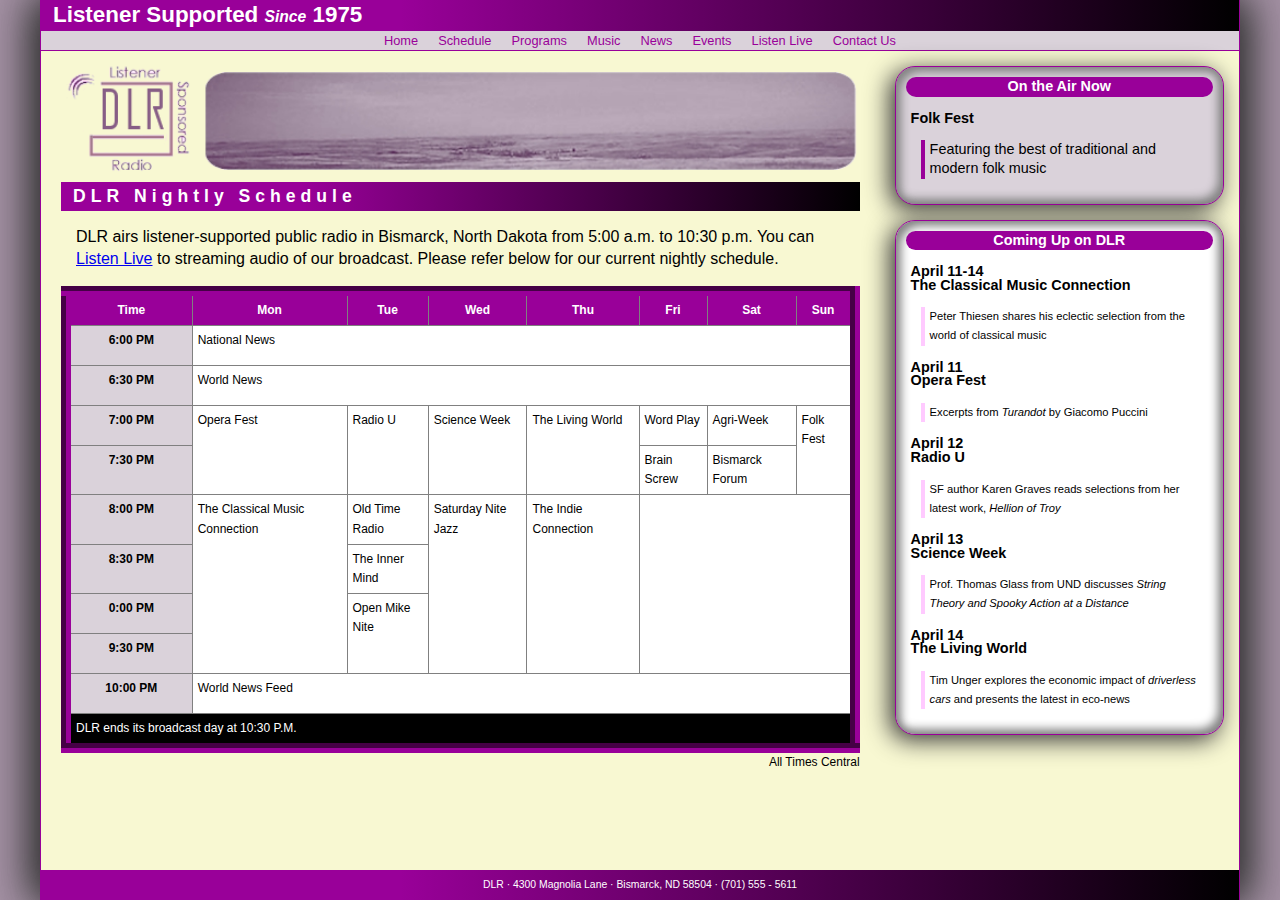
<file: index.html>
<!DOCTYPE html>
<html lang="en">
<head>
   <!--
      New Perspectives on HTML5 and CSS3, 8th Edition
      Tutorial 6
      Tutorial Case

      DLR Nightly Schedule
      Author: Mahir Azam
      Date: 10/06/2024
      Filename:   dlr_evenings.html

   -->
   
   <meta charset="utf-8" />
   <meta name="viewport" content="width=device-width, initial-scale=1" />
   <title>DLR Nightly Schedule</title>
   <link href="dlr_reset.css" rel="stylesheet" />
   <link href="dlr_styles.css" rel="stylesheet" />     
   <link href="dlr_tables.css" rel="stylesheet"/>
</head>

<body>
   <header>
      <h1>Listener Supported <em>Since</em> 1975</h1>
      <nav>
         <a id="navicon" href="#"><img src="dlr_navicon.png" alt="" /></a>
         <ul>
            <li><a href="#">Home</a></li>
            <li><a href="#">Schedule</a></li>
            <li><a href="#">Programs</a></li>
            <li><a href="#">Music</a></li>
            <li><a href="#">News</a></li>
            <li><a href="#">Events</a></li>
            <li><a href="#">Listen Live</a></li>
            <li><a href="#">Contact Us</a></li>
         </ul>
      </nav>
   </header>
   
   <div id="container">
   
      <section id="main"> 
         <img src="dlr_logo.png" alt="DLR" />
         <h2>DLR Nightly Schedule</h2>
         <p>DLR airs listener-supported public radio in Bismarck, 
            North Dakota from 5:00 a.m. to 10:30 p.m.
            You can <a href="#">Listen Live</a> to streaming audio 
            of our broadcast. Please refer below for our current 
            nightly schedule.</p>
      <table class="schedule">
         <caption>All Times Central</caption>
         <colgroup>
            <col id="firstCol" />
            <col class="dayCols" span="7"/>
         </colgroup>
       <thead><tr>
            <th>Time</th>
            <th>Mon</th>
            <th>Tue</th>
            <th>Wed</th>
            <th>Thu</th>
            <th>Fri</th>
            <th>Sat</th>
            <th>Sun</th>
         </tr>      
         </thead>
         <tbody>   
         <tr>
            <th>6:00 PM</th>
            <td colspan="7">National News</td>
            
         </tr>         
         <tr>
            <th>6:30 PM</th>
            <td colspan="7">World News</td>
            </tr>    
            <tr> 
               <th>7:00 PM</th>
               <td rowspan="2">Opera Fest</td>
               <td rowspan="2">Radio U</td>
               <td rowspan="2">Science Week </td>
               <td rowspan="2">The Living World</td>
               <td>Word Play</td>
               <td>Agri-Week</td>
               <td rowspan="2">Folk Fest</td>
            </tr>
            <tr>
               <th>7:30 PM</th>
               <td>Brain Screw</td>
               <td>Bismarck Forum</td>
            </tr>
            <tr>
               <th>8:00 PM</th>
               <td rowspan="4">The Classical Music Connection</td>
               <td>Old Time Radio</td>
               <td rowspan="4">Saturday Nite Jazz</td>
               <td rowspan="4">The Indie Connection</td>
            </tr>
            <tr>
            <th>8:30 PM</th>
               <td>The Inner Mind</td>
            </tr>
            <tr>
               <th>0:00 PM</th>
               <td rowspan="2">Open Mike Nite</td>
            </tr>
            <tr>
               <th>9:30 PM</th>
            </tr>
            <tr>
               <th>10:00 PM</th>
               <td colspan="7">World News Feed</td>
            </tr>
            </tbody>
            <tfoot>
               <tr>
                  <td colspan="8">DLR ends its broadcast day at 10:30 P.M.</td>
               </tr>

            </tfoot>
         </table>    
   
      </section>
      
      <section id="right">
         <aside id="current">
            <h1>On the Air Now</h1>
            <h2>Folk Fest </h2>
            <p>Featuring the best of traditional and modern 
               folk music </p>
         </aside>
         <aside id="future">
            <h1>Coming Up on DLR</h1>
            <h2>April 11-14<br/>
               The Classical Music Connection </h2>
            <p>Peter Thiesen shares his eclectic selection from the
               world of classical music </p>
            <h2>April 11<br/>
               Opera Fest </h2>
            <p>Excerpts from <em>Turandot</em> by Giacomo Puccini </p>
            <h2>April 12<br/>
               Radio U </h2>
            <p>SF author Karen Graves reads selections from her latest
               work, <i>Hellion of Troy</i> </p>
            <h2>April 13<br/>
               Science Week </h2>
            <p>Prof. Thomas Glass from UND discusses <em>String Theory and Spooky Action at a 
               Distance</em> </p>
            <h2>April 14<br/>
               The Living World </h2>
            <p>Tim Unger explores the economic impact of <em>driverless cars</em> and 
               presents the latest in eco-news </p>
         </aside>
      </section>
      
   </div>
   
   <footer>
      DLR &#183; 4300 Magnolia Lane &#183; Bismarck, ND 58504 &#183; (701) 555 - 5611
   </footer>
</body>

</html>
</file>
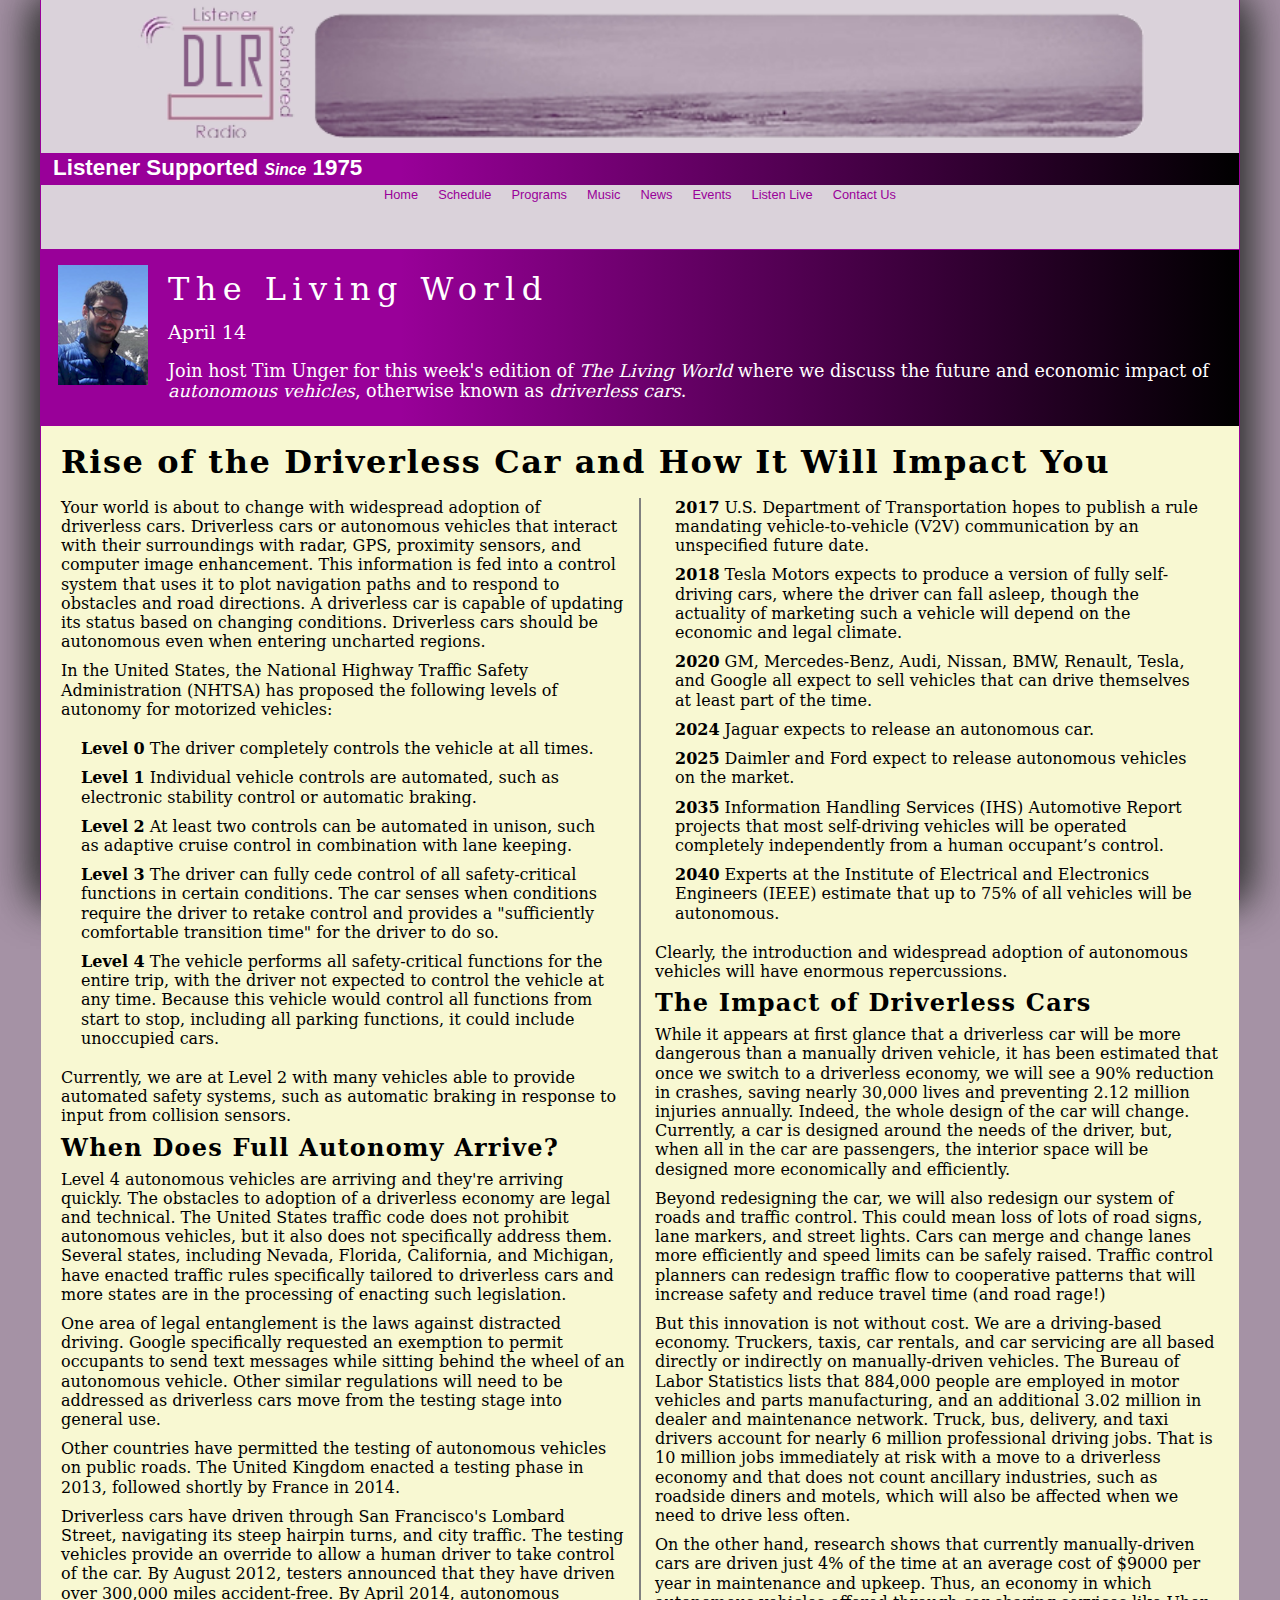
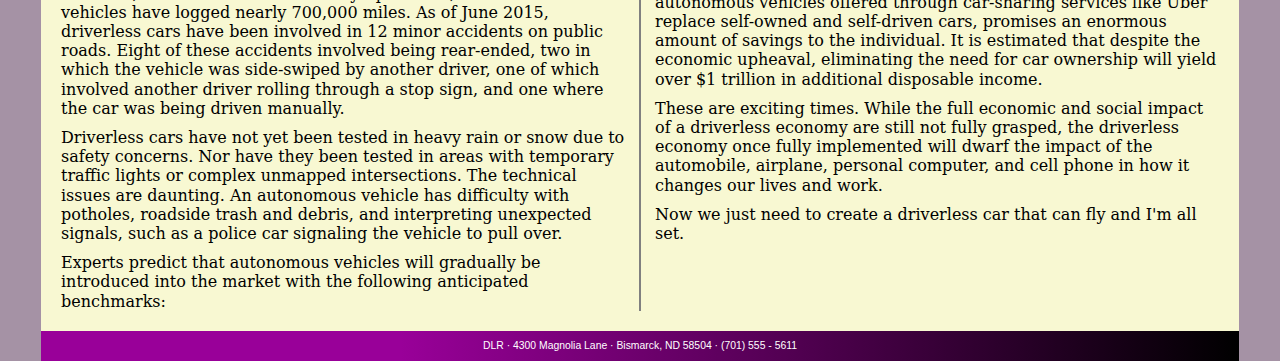
<file: dlr_lw0414.html>
﻿<!DOCTYPE html>
<html lang="en">
<head>
   <!--
      New Perspectives on HTML5 and CSS3, 8th Edition
      Tutorial 6
      Tutorial Case

      The Living World: April 14
      Author: Mahir Azam
      Date:   10/06/2024

      Filename:   dlr_lw0414.html

   -->
   
   <meta charset="utf-8" />
   <meta name="viewport" content="width=device-width, initial-scale=1" />
   <title>The Living World: April 14</title>
   <link href="dlr_reset.css" rel="stylesheet" />
   <link href="dlr_lw.css" rel="stylesheet" />  
   <link href="dlr_columns.css" rel="stylesheet">    
</head>

<body>
   <header>
      <img src="dlr_logo.png" alt="DLR" id="logo" />     
      <h1>Listener Supported <em>Since</em> 1975</h1>
      <nav>
         <a id="navicon" href="#"><img src="dlr_navicon.png" alt="" /></a>
         <ul>
            <li><a href="#">Home</a></li>
            <li><a href="#">Schedule</a></li>
            <li><a href="#">Programs</a></li>
            <li><a href="#">Music</a></li>
            <li><a href="#">News</a></li>
            <li><a href="#">Events</a></li>
            <li><a href="#">Listen Live</a></li>
            <li><a href="#">Contact Us</a></li>
         </ul>
      </nav>
    
   </header>
            
   <div id="container">   
      <header> 
         <img src="dlr_photo1.png" alt="" id="host" />           
         <h1>The Living World</h1>
         <h2>April 14</h2>
         <p>Join host Tim Unger for this week's edition of 
            <cite>The Living World</cite> where we discuss the future and 
            economic impact of <em>autonomous vehicles</em>, otherwise known
            as <em>driverless cars</em>.</p>
      </header>
      
      <article>
         <h1>Rise of the Driverless Car and How It Will Impact You</h1>
         <p>Your world is about to change with widespread adoption of driverless cars.
            Driverless cars or autonomous vehicles that interact with
            their surroundings with radar, GPS, proximity sensors, and computer image enhancement.
            This information is fed into a control system that uses it to plot navigation paths
            and to respond to obstacles and road directions. A driverless car is capable of updating
            its status based on changing conditions. Driverless cars should be autonomous even when 
            entering uncharted regions.</p>
         <p>In the United States, the National Highway Traffic Safety Administration (NHTSA) has 
            proposed the following levels of autonomy for motorized vehicles:</p>
         <ol>
            <li><strong>Level 0</strong> The driver completely controls the vehicle at all times.</li>
            <li><strong>Level 1</strong> Individual vehicle controls are automated, such as electronic 
            stability control or automatic braking.</li> 
            <li><strong>Level 2</strong> At least two controls can be automated in unison, such as 
            adaptive cruise control in combination with lane keeping.</li>
            <li><strong> Level 3</strong> The driver can fully cede control of all safety-critical 
            functions in certain conditions. The car senses when conditions require the driver to 
            retake control and provides a "sufficiently comfortable transition time" for the 
            driver to do so.</li>
            <li><strong>Level 4</strong> The vehicle performs all safety-critical functions for the 
            entire trip, with the driver not expected to control the vehicle at any time. Because this 
            vehicle would control all functions from start to stop, including all parking functions, 
            it could include unoccupied cars.</li>
         </ol>
         <p>Currently, we are at Level 2 with many vehicles able to provide automated safety systems, such as
            automatic braking in response to input from collision sensors. 
         <h2>When Does Full Autonomy Arrive?</h2>
         <p>Level 4 autonomous vehicles are arriving and they're arriving quickly. The obstacles to adoption
            of a driverless economy are legal and technical. The United States traffic code does not 
            prohibit autonomous vehicles, but it also does not specifically address them. Several states,
            including Nevada, Florida, California, and Michigan, have enacted traffic rules specifically
            tailored to driverless cars and more states are in the processing of enacting such legislation.</p>
         <p>One area of legal entanglement is the laws against distracted driving. Google specifically requested
            an exemption to permit occupants to send text messages while sitting behind the wheel of an
            autonomous vehicle. Other similar regulations will need to be addressed as driverless cars move
            from the testing stage into general use.</p>
         <p>Other countries have permitted the testing of autonomous vehicles on public roads. The United Kingdom
            enacted a testing phase in 2013, followed shortly by France in 2014.</p>
         <p>Driverless cars have driven through San Francisco's Lombard Street, navigating its steep hairpin turns, 
            and city traffic. The testing vehicles provide an override to allow a human driver to take control 
            of the car. By August 2012, testers announced that they have driven over 300,000 miles accident-free.
            By April 2014, autonomous vehicles have logged nearly 700,000 miles. As of June 2015, driverless cars
            have been involved in 12 minor accidents on public roads. Eight of these accidents involved being 
            rear-ended, two in which the vehicle was side-swiped by another driver, one of which involved 
            another driver rolling through a stop sign, and one where the car was being driven manually.</p>
         <p>Driverless cars have not yet been tested in heavy rain or snow due to safety concerns. 
            Nor have they been tested in areas with temporary traffic lights or complex unmapped intersections.
            The technical issues are daunting. An autonomous vehicle has difficulty with potholes,
            roadside trash and debris, and interpreting unexpected signals, such as a police car signaling the
            vehicle to pull over.</p>
         <p>Experts predict that autonomous vehicles will gradually be introduced into the market with 
            the following anticipated benchmarks:</p>
         <ol>
            <li><strong>2017</strong> U.S. Department of Transportation hopes to publish a rule mandating 
            vehicle-to-vehicle (V2V) communication by an unspecified future date.</li>
            <li><strong>2018</strong> Tesla Motors expects to produce a version of fully self-driving cars, 
            where the driver can fall asleep, though the actuality of marketing such a vehicle will depend on
            the economic and legal climate.</li>
            <li><strong>2020</strong> GM, Mercedes-Benz, Audi, Nissan, BMW, Renault, Tesla, and Google all expect 
            to sell vehicles that can drive themselves at least part of the time.</li>
            <li><strong>2024</strong> Jaguar expects to release an autonomous car.</li>
            <li><strong>2025</strong> Daimler and Ford expect to release autonomous vehicles on the market.</li>
            <li><strong>2035</strong> Information Handling Services (IHS) Automotive Report projects that most self-driving vehicles 
            will be operated completely independently from a human occupant’s control.</li>
            <li><strong>2040</strong> Experts at the Institute of Electrical and Electronics Engineers (IEEE) 
            estimate that up to 75% of all vehicles will be autonomous.
         </ol>
         <p>Clearly, the introduction and widespread adoption of autonomous vehicles will have enormous
            repercussions. </p>
         <h2>The Impact of Driverless Cars</h2>
         <p>While it appears at first glance that a driverless car will be more dangerous than a 
            manually driven vehicle, it has been estimated that once we switch to a driverless
            economy, we will see a 90% reduction in crashes, saving nearly 30,000 lives and 
            preventing 2.12 million injuries annually. Indeed, the whole design of the car will
            change. Currently, a car is designed around the needs of the driver, but, when 
            all in the car are passengers, the interior space will be designed more economically and
            efficiently. </p>
         <p>Beyond redesigning the car, we will also redesign our system of roads and traffic
            control.  This could mean loss of lots of road signs, lane markers, and street lights. 
            Cars can merge and change lanes more efficiently and speed limits can be safely 
            raised. Traffic control planners can redesign traffic flow to cooperative patterns
            that will increase safety and reduce travel time (and road rage!)</p>
         <p>But this innovation is not without cost. We are a driving-based economy. Truckers,
            taxis, car rentals, and car servicing are all based directly or indirectly on
            manually-driven vehicles. The Bureau of Labor Statistics lists that 884,000 people 
            are employed in motor vehicles and parts manufacturing, and an additional 3.02 million in
            dealer and maintenance network. Truck, bus, delivery, and taxi drivers account 
            for nearly 6 million professional driving jobs. That is 10 million jobs immediately at
            risk with a move to a driverless economy and that does not count ancillary industries,
            such as roadside diners and motels, which will also be affected when we need to 
            drive less often. </p>
         <p>On the other hand, research shows that currently manually-driven cars are driven 
            just 4% of the time at an average cost of $9000 per year in maintenance and upkeep.
            Thus, an economy in which autonomous vehicles offered through car-sharing services like
            Uber replace self-owned and self-driven cars, promises an enormous amount of savings 
            to the individual. It is estimated that despite the economic upheaval, eliminating the need 
            for car ownership will yield over $1 trillion in additional disposable income.</p>
         <p>These are exciting times. While the full economic and social impact of a driverless
            economy are still not fully grasped, the driverless economy once fully implemented will dwarf the impact of 
            the automobile, airplane, personal computer, and cell phone in how it changes our
            lives and work.</p>
         <p>Now we just need to create a driverless car that can fly and I'm all set.</p>
      </article>
              
   </div>
   
   <footer>
      DLR &#183; 4300 Magnolia Lane &#183; Bismarck, ND 58504 &#183; (701) 555 - 5611
   </footer>
</body>

</html>
</file>
<file: dlr_styles.css>
@charset "utf-8";

/*
   New Perspectives on HTML5 and CSS3, 8th Edition
   Tutorial 6
   Tutorial Case

   DLR General Style Sheet
  
   Filename:         dlr_styles.css

*/


/* HTML and Body styles */

html {
   background: url(dlr_back.png), rgb(165, 146, 165);
   font-family: Verdana, Geneva, sans-serif;
   height: 100%;
}

body {
   background-color: white;
   box-shadow: rgb(51, 51, 51) 10px 0px 40px,  rgb(51, 51, 51) -10px 0px 40px;
   border-left: 1px solid rgb(153, 0, 153);
   border-right: 1px solid rgb(153, 0, 153);
   height: 100%;   
   margin: 0px auto;
   min-width: 320px;
   max-width: 1200px;   
   width: 100%;
}

/* Flex Layout */

body {
   display: -webkit-flex;
   display: flex;
   -webkit-flex-flow: column nowrap;
   flex-flow: column nowrap;
}

header, footer {
   -webkit-flex-shrink: 0;
   flex-shrink: 0;
}

div#container {
   -webkit-flex: 1 0 auto;
   flex: 1 0 auto;
}

/* Header styles */

header {
   background-color: rgb(218, 210, 218);
   border-bottom: 1px solid rgb(153, 0, 153);
   color: white;

}

header h1 {
   background: linear-gradient(to right, rgb(153, 0, 153) 30%, black);
   color: white;
   font-size: 1.4em;
   padding: 5px 0px 5px 12px;
}

header h1 em {
   font-size: 0.7em;
}

/* Navigation list styles */

header nav ul li {
   background-color: rgb(218, 210, 218);
   font-size: 0.8em;   
   padding: 0px 10px;
}

header nav ul li a {
   color: rgb(153, 0, 153);
   display: block;
   width: 100%;
}

header nav ul li a:hover {
   color: white;
   background-color: rgb(153, 0, 153);
}

a#navicon {
   display: none;
}

/* Container Styles */

div#container {
   background: rgb(248, 248, 210);

}


/* Main Section styles */

section#main {
   padding: 10px 20px 0px 20px;
}

section#main img {
   display: block;
   width: 100%;
}

section#main h2 {
   color: white;
   background: linear-gradient(to right, rgb(153, 0, 153) 30%, black);
   font-size: 1.1em;
   letter-spacing: 5px;
   padding: 5px 0px 5px 12px;
}

section#main p {
   line-height: 1.4em;
   margin: 15px;
}

/* Right Section styles */

section#right {
   padding: 0px 15px 0px 15px;
}

/* Aside styles */
aside {
   border: 1px solid rgb(153, 0, 153);
   border-radius: 20px;
   box-shadow: inset rgb(131, 131, 131) 5px 5px 10px,  inset rgb(131, 131, 131) -5px -5px 10px,  rgb(51, 51, 51) -5px 5px 25px;
   margin: 15px 0px;
   width: 100%;
}

aside#current {
   background-color: rgb(218, 210, 218);
}

aside#current p {
   border-left: 4px solid rgb(153,0,153);
   font-size: 0.9em;
}

aside p:last-of-type {
   margin-bottom: 25px;
}

aside h1 {
   background-color: rgb(153,0,153);
   border-radius: 10px;
   color: white;
   font-size: 0.9em;
   text-align: center;
   margin: 10px;
}

aside h2 {
   color: black;
   text-align: left;
   font-size: 0.9em;
   line-height: 0.95;
   margin: 15px;
}

aside p {
   border-left: 4px solid rgb(255,202,255);
   font-size: 0.7em;
   padding: 0px 0px 0px 5px;
   margin: 10px 25px;
}

aside#future {
   background-color: white;
}

/* Footer styles */   

footer {
   color: white;    
   background: linear-gradient(to right, rgb(153, 0, 153) 30%, black);   
   font-size: 0.65em;  
   font-style: normal;
   height: 30px;
   line-height: 30px;   
   text-align: center;
  
}

/* ===============================
   Mobile Styles: 0px to 640px 
   ===============================
*/
@media only screen and (max-width: 640px) {

   section#main {
      width: 100%;
   }
   
   section#right {
      width: 100%;
   }
   
   a#navicon {
      display: block;
   }
   
   header nav ul {
      display: none;
   }
   
   header nav ul li {
      font-size: 1em;
      line-height: 1.3em;
      height: 1.3em;
   }
   
   a#navicon:hover+ul, header nav ul:hover {
      display: block;
   }
}

/* =============================================
   Tablet and Desktop Styles: greater than 640px
   =============================================
*/
@media only screen and (min-width: 641px) {

   section#main {
      float: left;
      width: 70%;
   }
   
   section#right {
      float: left;
      width: 30%;
   }
   
   header nav ul {
      display: -webkit-flex;
      display: flex;
      -webkit-flex-flow: row nowrap;
      flex-flow: row nowrap;
      -webkit-justify-content: center;
      justify-content: center;
   }
   
   header nav ul li {
      -webkit-flex: 0 1 auto;
      flex: 0 1 auto;
   }
}
</file>
<file: dlr_tables.css>
@charset "utf-8";

/*
   New Perspectives on HTML5 and CSS3, 8th Edition
   Tutorial 6
   Tutorial Case

   Tables Style Sheet
   Author: Mahir Azam
   Date:   10/06/2024

   Filename:         dlr_tables.css

*/

/* Table Styles */
table.schedule{
background: white;
border: 10px outset rgb(153, 0, 153); 
font-size: 0.75em;
width: 100%;
border-collapse: collapse;

}


/* Table Cell Styles */

table.schedule th, table.schedule td{

   border: 1px solid gray; 
   padding: 5px;
   vertical-align: top;
}
table.schedule caption{
   caption-side: bottom;
   text-align: right;
}
/* Table Caption Styles */



/* Row Group Styles */
table.schedule thead {

   background: rgb(153,0,153);
   color: white;
}
table.schedule tfoot{
background: black;
color: white;
}
table.schedule thead tr{
   height: 30px;
}
table.schedule tbody tr{
   height: 40px;
}
/* Column Group Styles */
col#firstCol {
   background: rgb(218, 210, 218);
   width: 16%;
}
col#dayCols{

background: rgb(255, 220, 255);
width: 12%;

}
</file>
<file: dlr_lw.css>
@charset "utf-8";

/*
   New Perspectives on HTML5 and CSS3, 8th Edition
   Tutorial 6
   Tutorial Case

   DLR General Style Sheet
  
   Filename:         dlr_styles.css

*/


/* HTML and Body styles */

html {
   background: url(dlr_back.png), rgb(165, 146, 165);
   font-family: Verdana, Geneva, sans-serif;
   height: 100%;
}

body {
   background-color: white;
   box-shadow: rgb(51, 51, 51) 10px 0px 40px,  rgb(51, 51, 51) -10px 0px 40px;
   border-left: 1px solid rgb(153, 0, 153);
   border-right: 1px solid rgb(153, 0, 153);
   height: 100%;   
   margin: 0px auto;
   min-width: 320px;
   max-width: 1200px;   
   width: 100%;
}

/* Flex Layout */

body {
   display: -webkit-flex;
   display: flex;
   -webkit-flex-flow: column nowrap;
   flex-flow: column nowrap;
}

header, footer {
   -webkit-flex-shrink: 0;
   flex-shrink: 0;
}

div#container {
   -webkit-flex: 1 0 auto;
   flex: 1 0 auto;
}

/* Header styles */

body > header {
   background-color: rgb(218, 210, 218);
   border-bottom: 1px solid rgb(153, 0, 153);
   color: white;
   padding-bottom: 45px;

}

body > header h1 {
   background: linear-gradient(to right, rgb(153, 0, 153) 30%, black);
   color: white;
   font-size: 1.4em;
   padding: 5px 0px 5px 12px;
}

body > header h1 em {
   font-size: 0.7em;
}

body > header img#logo {
   display: block;
   margin: 0px auto;
   width: 85%;
}

/* Navigation list styles */

body > header nav ul li {
   background-color: rgb(218, 210, 218);
   font-size: 0.8em;   
   padding: 0px 10px;
}

body > header nav ul li a {
   color: rgb(153, 0, 153);
   display: block;
   width: 100%;
}

body > header nav ul li a:hover {
   color: white;
   background-color: rgb(153, 0, 153);
}

a#navicon {
   display: none;
}

/* Container Styles */

div#container {
   background: rgb(248, 248, 210);

}

/* Article Styles */

div#container header {
   background: linear-gradient(to right, rgb(153, 0, 153) 30%, black);
   font-family: Constantia, "Lucida Bright", "DejaVu Serif", Georgia, serif;
   color: white;
   padding: 5px 0px 5px 12px;
}

div#container header h1 {
   font-size: 2em;
   letter-spacing: 0.2em;
   line-height: 1.2em;
   margin: 15px 0px 15px 0px;
   font-weight: normal;
}

div#container header h2 {
   font-size: 1.2em;
   margin: 0px 0px 20px 0px; 
   font-weight: normal;
}

div#container header p {
   font-size: 1.1em;
   margin: 0px 10px 20px 0px;
}

div#container img#host {
   float: left;
   margin: 10px 20px 10px 5px;
}  

div#container header:after {
   content: "";
   display: table;
   clear: both;
}

article {
   font-family: Constantia, "Lucida Bright", "DejaVu Serif", Georgia, serif;
   margin: 20px;
}

article h1 {
   font-size: 2em;
   letter-spacing: 0.05em;
   line-height: 1em;
   margin-bottom: 20px;
}

article h2 {
   font-size: 1.5em;
   letter-spacing: 0.05em;
   line-height: 1em;
   margin-bottom: 10px;
}

article p {
   line-height: 1.2em;
   font-size: 1em;
   margin: 0px 0px 10px 0px;
}

article ol {
   font-size: 1em;
   line-height: 1.2em;
   margin: 20px;
}

article ol li {
   margin-bottom: 10px;
}

/* Footer styles */   

footer {
   color: white;    
   background: linear-gradient(to right, rgb(153, 0, 153) 30%, black);   
   font-size: 0.65em;  
   font-style: normal;
   height: 30px;
   line-height: 30px;   
   text-align: center;
  
}

/* ===============================
   Mobile Styles: 0px to 640px 
   ===============================
*/
@media only screen and (max-width: 640px) {
 
   body > header {
      padding-bottom: 0px;
   }
   
   img#logo {
      width: 100%;
   }
   
   a#navicon {
      display: block;
   }
   
   body > header nav ul {
      display: none;
   }
   
   body > header nav ul li {
      font-size: 1em;
      line-height: 1.3em;
      height: 1.3em;
   }
   
   a#navicon:hover+ul, header nav ul:hover {
      display: block;
   }
}

/* =============================================
   Tablet and Desktop Styles: greater than 640px
   =============================================
*/
@media only screen and (min-width: 641px) {


   body > header nav ul {
      display: -webkit-flex;
      display: flex;
      -webkit-flex-flow: row nowrap;
      flex-flow: row nowrap;
      -webkit-justify-content: center;
      justify-content: center;
   }
   
   body > header nav ul li {
      -webkit-flex: 0 1 auto;
      flex: 0 1 auto;
   }
}
</file>
<file: dlr_columns.css>
@charset "utf-8";

/*
   New Perspectives on HTML5 and CSS3, 8th Edition
   Tutorial 6
   Tutorial Case

   Columns Style Sheet
   Author: Mahir Azam
   Date:   10/06/2024

   Filename:         dlr_columns.css

*/



/* Column Styles */
@media only screen and (min-width: 641px) {
   article {
      column-gap: 30px;
      column-count: 2;
      column-rule: 2px solid gray;

      widows: 3;
      orphans: 3;
   }
   article h1{
      column-span: all;
   }
}
</file>
